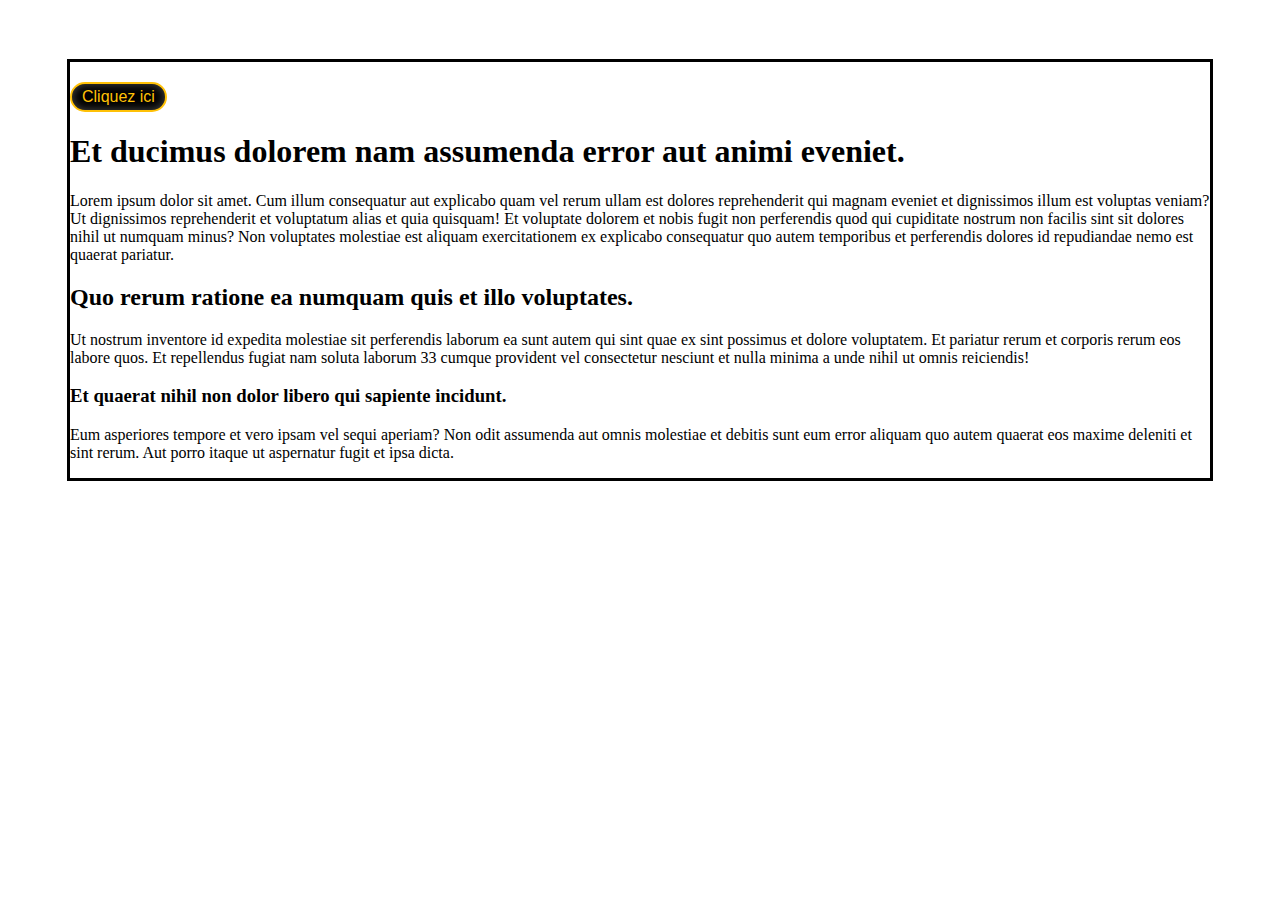
<file: index.html>
<!DOCTYPE html>
<html lang="fr">

<head>
    <meta charset="UTF-8">
    <title>Animation avec tireggs</title>
    <link href="index.css" rel="stylesheet" />
    <link href="https://cdn.jsdelivr.net/npm/bootstrap@5.3.2/dist/css/bootstrap.min.css" rel="stylesheet"
        integrity="sha384-T3c6CoIi6uLrA9TneNEoa7RxnatzjcDSCmG1MXxSR1GAsXEV/Dwwykc2MPK8M2HN" crossorigin="anonymous">
    <!-- le fichier tireggs-min.js -->
</head>

<body>
    <div class="body">
        <script src="tireggs-min.js"></script>
        <!-- Votre contenu HTML -->
        <div class="text-center mt-3 div-btn">
            <button class="user_level_icon">Cliquez ici</button>
            <h1>Et ducimus dolorem nam assumenda error aut animi eveniet. </h1>
            <p>Lorem ipsum dolor sit amet. Cum illum consequatur aut explicabo quam vel rerum ullam est dolores reprehenderit
                qui magnam eveniet et dignissimos illum est voluptas veniam? Ut dignissimos reprehenderit et voluptatum alias
                et quia quisquam! Et voluptate dolorem et nobis fugit non perferendis quod qui cupiditate nostrum non facilis
                sint sit dolores nihil ut numquam minus? Non voluptates molestiae est aliquam exercitationem ex explicabo
                consequatur quo autem temporibus et perferendis dolores id repudiandae nemo est quaerat pariatur. </p>
            <h2>Quo rerum ratione ea numquam quis et illo voluptates. </h2>
            <p>Ut nostrum inventore id expedita molestiae sit perferendis laborum ea sunt autem qui sint quae ex sint
                possimus et dolore voluptatem. Et pariatur rerum et corporis rerum eos labore quos. Et repellendus fugiat
                nam soluta laborum 33 cumque provident vel consectetur nesciunt et nulla minima a unde nihil ut omnis
                reiciendis! </p>
            <h3>Et quaerat nihil non dolor libero qui sapiente incidunt. </h3>
            <p>Eum asperiores tempore et vero ipsam vel sequi aperiam? Non odit assumenda aut omnis molestiae et debitis
                sunt eum error aliquam quo autem quaerat eos maxime deleniti et sint rerum. Aut porro itaque ut
                aspernatur fugit et ipsa dicta.
            </p>
        </div>
    </div>

    
        <script>
        // Utilisation de tireggs-min.js
        document.addEventListener('DOMContentLoaded', function () {
            window.tireggs({
                'image': {
                    'url': 'https://fiverr-res.cloudinary.com/images/t_main1,q_auto,f_auto,q_auto,f_auto/attachments/delivery/asset/f9a0962dfe5b331bea410429d45db287-1648731760/kaido/do-pixel-art-animated-gif.gif', // URL de l'image
                    'width': '456px', // Largeur de l'image (soit en px ou %) ou auto
                    'height': '452px', // Hauteur de l'image (soit en px ou %) ou auto
                    'background': 'contain' // Cover or contain or auto
                },
                'trigger': {
                    'selector': '.user_level_icon', // Sélecteur de l'élément déclencheur
                    'event': 'click' // Événement déclencheur (click ou sinon hover ou encore instant)
                },
                'position': {
                    'fullscreen': false, // true or false
                    'at': 'center center' // Position de l'image par rapport au point 0 0 du body
                },
                'apparition': {
                    'type': 'none', // Effet d'animation (fade ou none)
                    'duration': 7500 // Durée de l'animation (en ms)
                },
                'animation': {
                    'type': 'move', // Effet d'animation (move ou fixed)
                    'direction': 'leftright', // choix pour la direction rightleft, leftright, bottomtop, topbottom, none(aucun direction pour le type 'fixed')
                },
                'disparition': {
                    'concept': 'close', // none, close (ajoute une croix pour delete), auto (disparition automatique)
                    'type': 'none', // Effet d'animation (fade ou none)
                    'durationtoauto': 5000
                } // Fermeture de l'image (true ou false)
            });
        });
        </script>
    
</body>

</html>
</file>
<file: index.css>
.user_level_icon {
    padding: 5px 10px;
    border: 2px solid #ffc107;
    background-color: #000;
    color: #ffc107;
    font-family: 'Press Start 2P', sans-serif;
    font-size: 16px;
    line-height: 1;
    cursor: pointer;
    text-align: center;
    text-decoration: none;
    outline: none;
    border-radius: 50px;
    box-shadow: inset 0 0 10px rgba(255, 255, 255, 0.3);
  }
  
  .user_level_icon:hover {
    background-color: #ffc107;
    color: #000;
    box-shadow: none;
  }

  .div-btn{
    border: solid 3px #000;
    margin: 59px;
  }

  .level-bar {
    position: relative;
  }
  
  .frame {
    position: absolute;
    top: 0;
    left: 0;
    height: 20px;
    width: 479px;
    background-repeat: no-repeat;
    background-image: url(https://www.dropbox.com/s/u1goqyzz1jpj51f/GuildMain2_BarFrame.png?dl=1);
  }
  
  .underlay {
    height: 20px;
    width: 0;
    background-position: 0 100%;
    background-image: url(https://www.dropbox.com/s/oweepr3p3dq3odz/GuildMain2_BarUnderlay.png?dl=1);
    transition: all 1.5s ease-out;
  }
  
  
  .overlay {
    height: 20px;
    width: 0;
    background-position: 100% 0;
    background-image: url(https://www.dropbox.com/s/aq9f5gg59kvw0ec/GuildMain2_BarOverlay.png?dl=1);
    transition: all 1.5s ease-out;
  }
  
  button {
    margin-top: 20px;
  }
</file>
